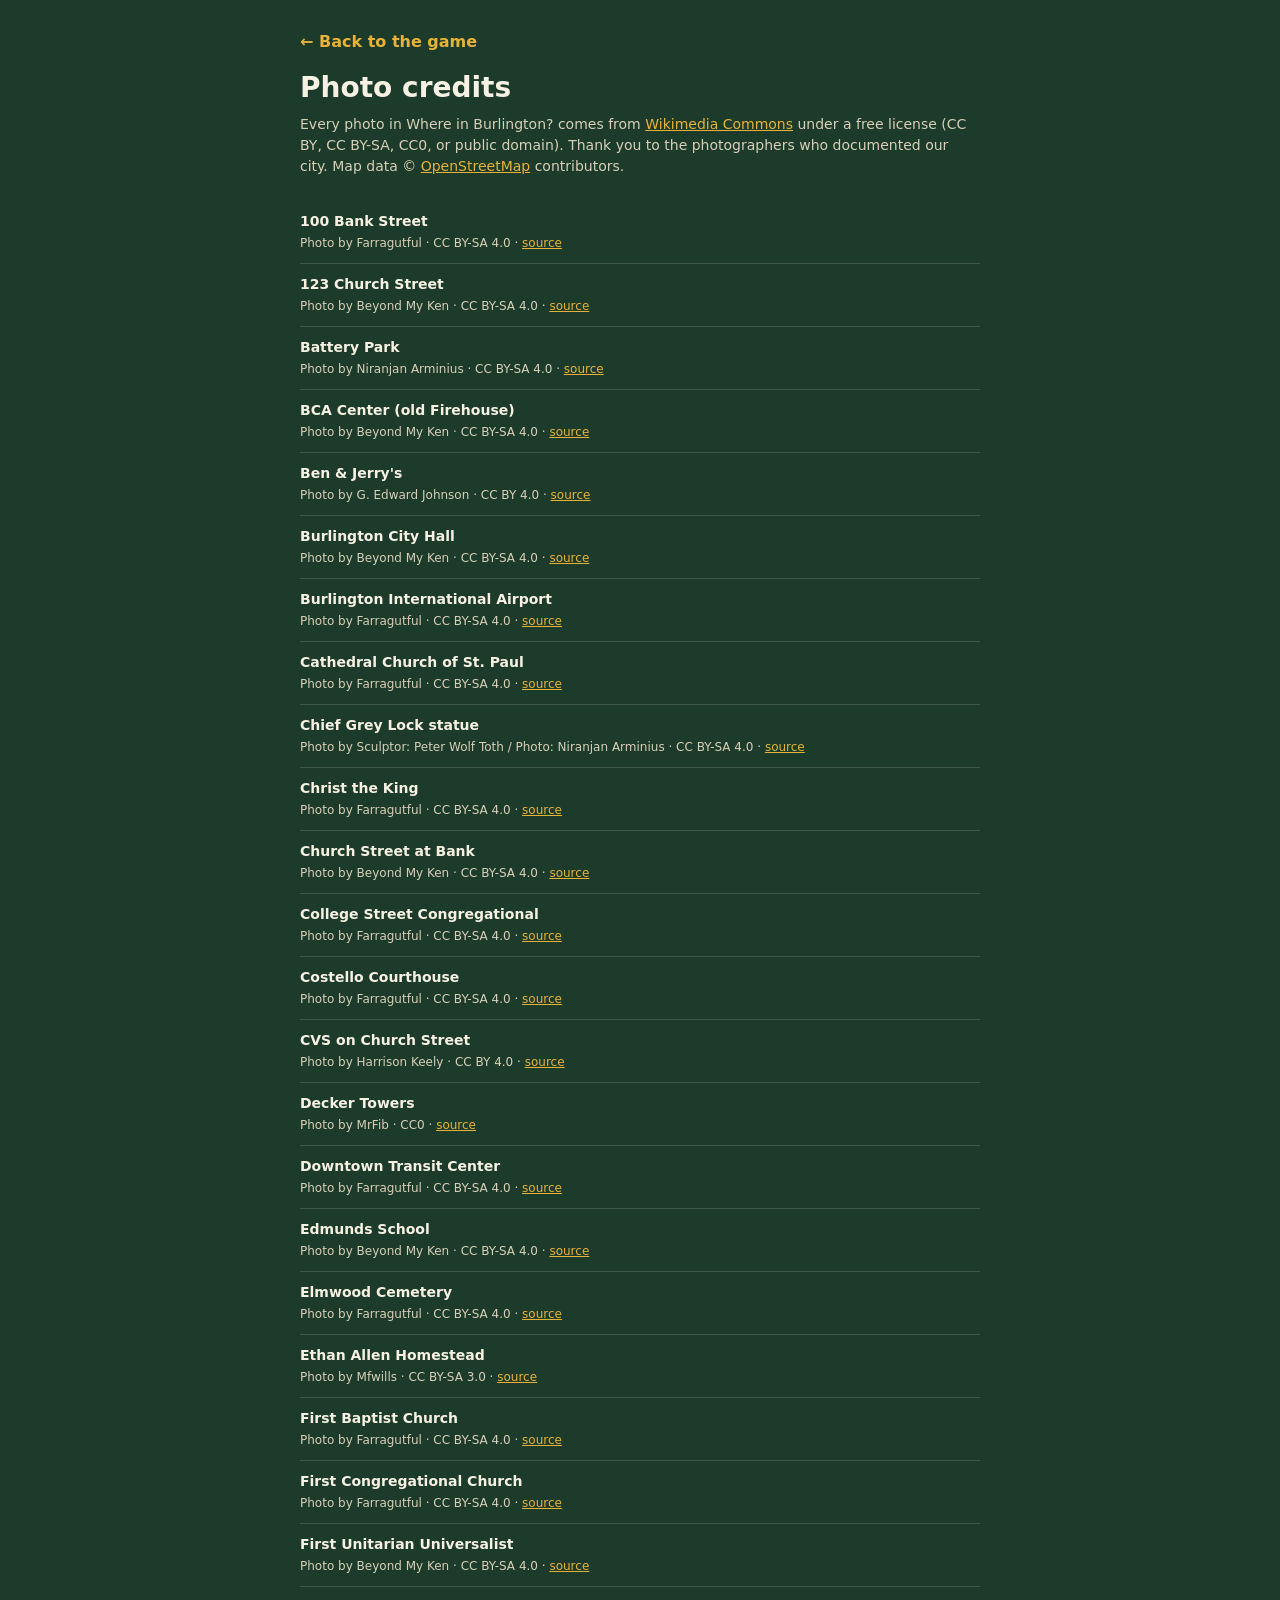
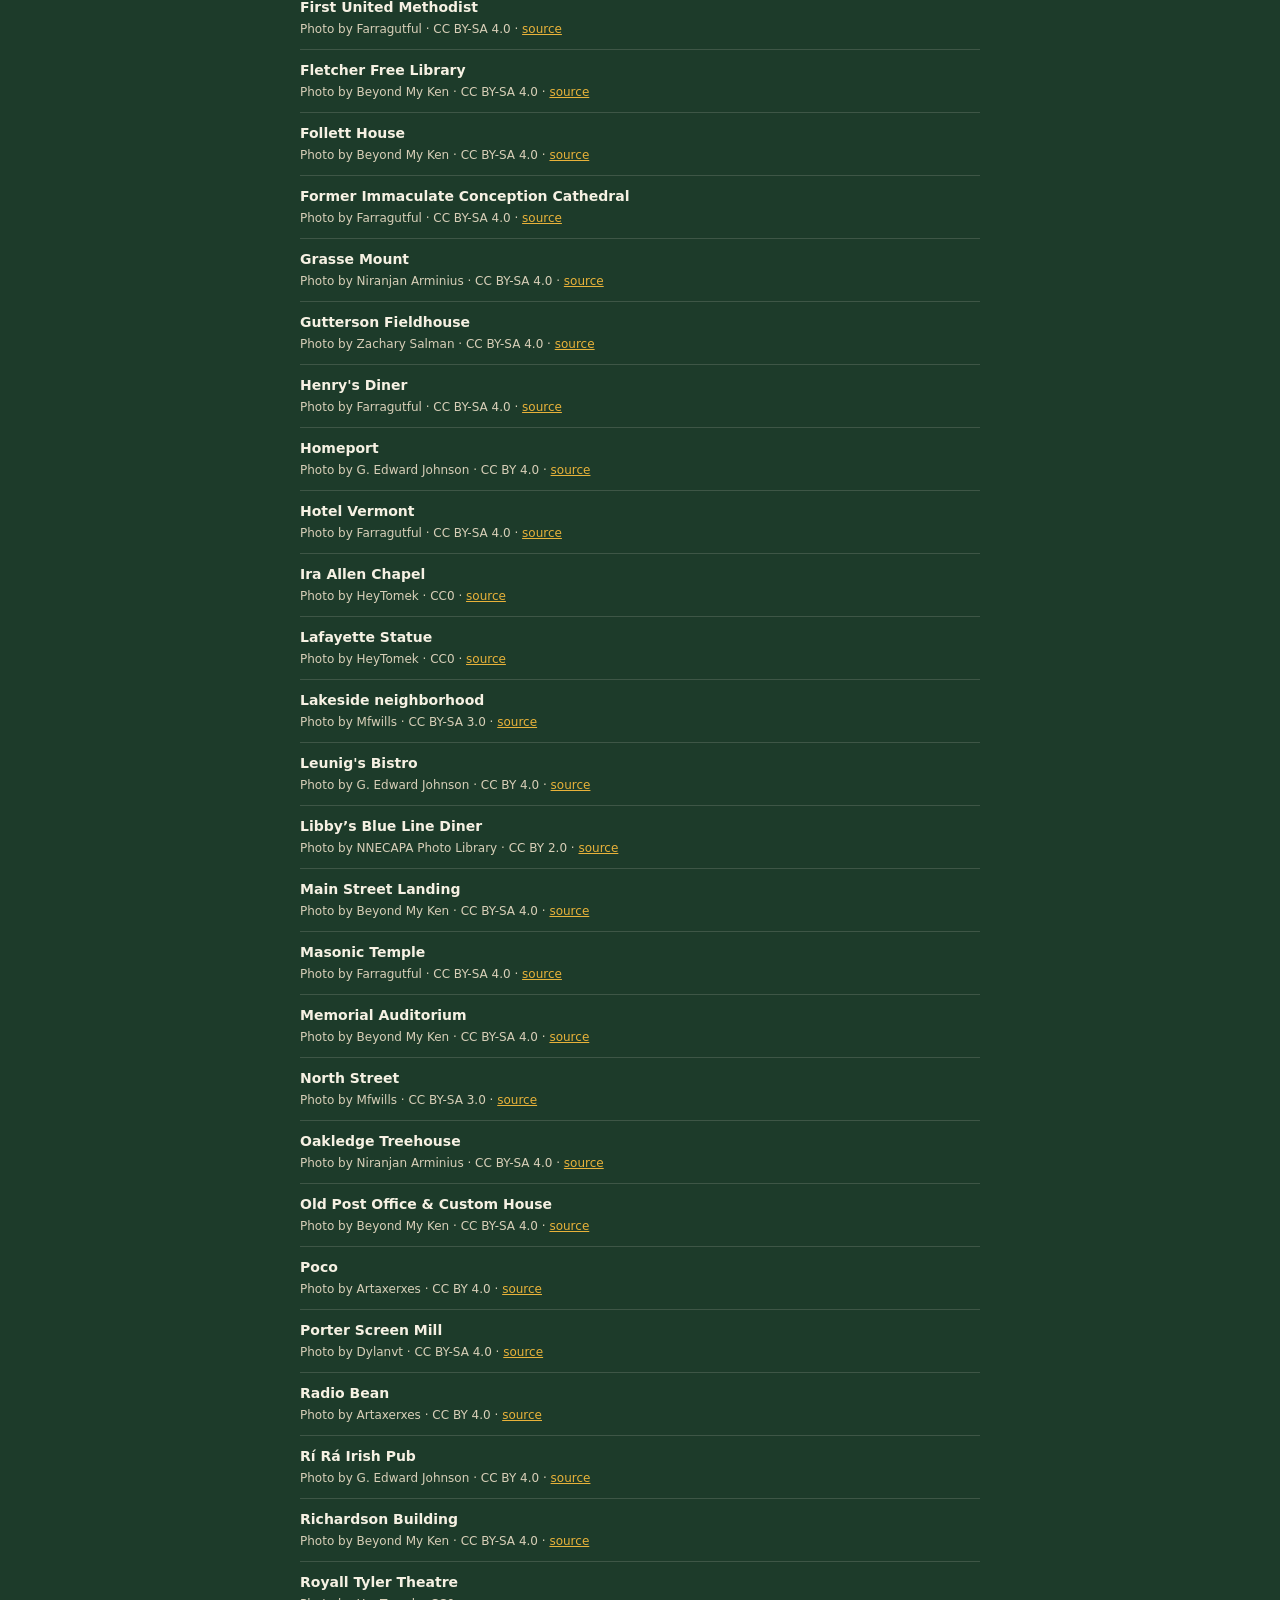
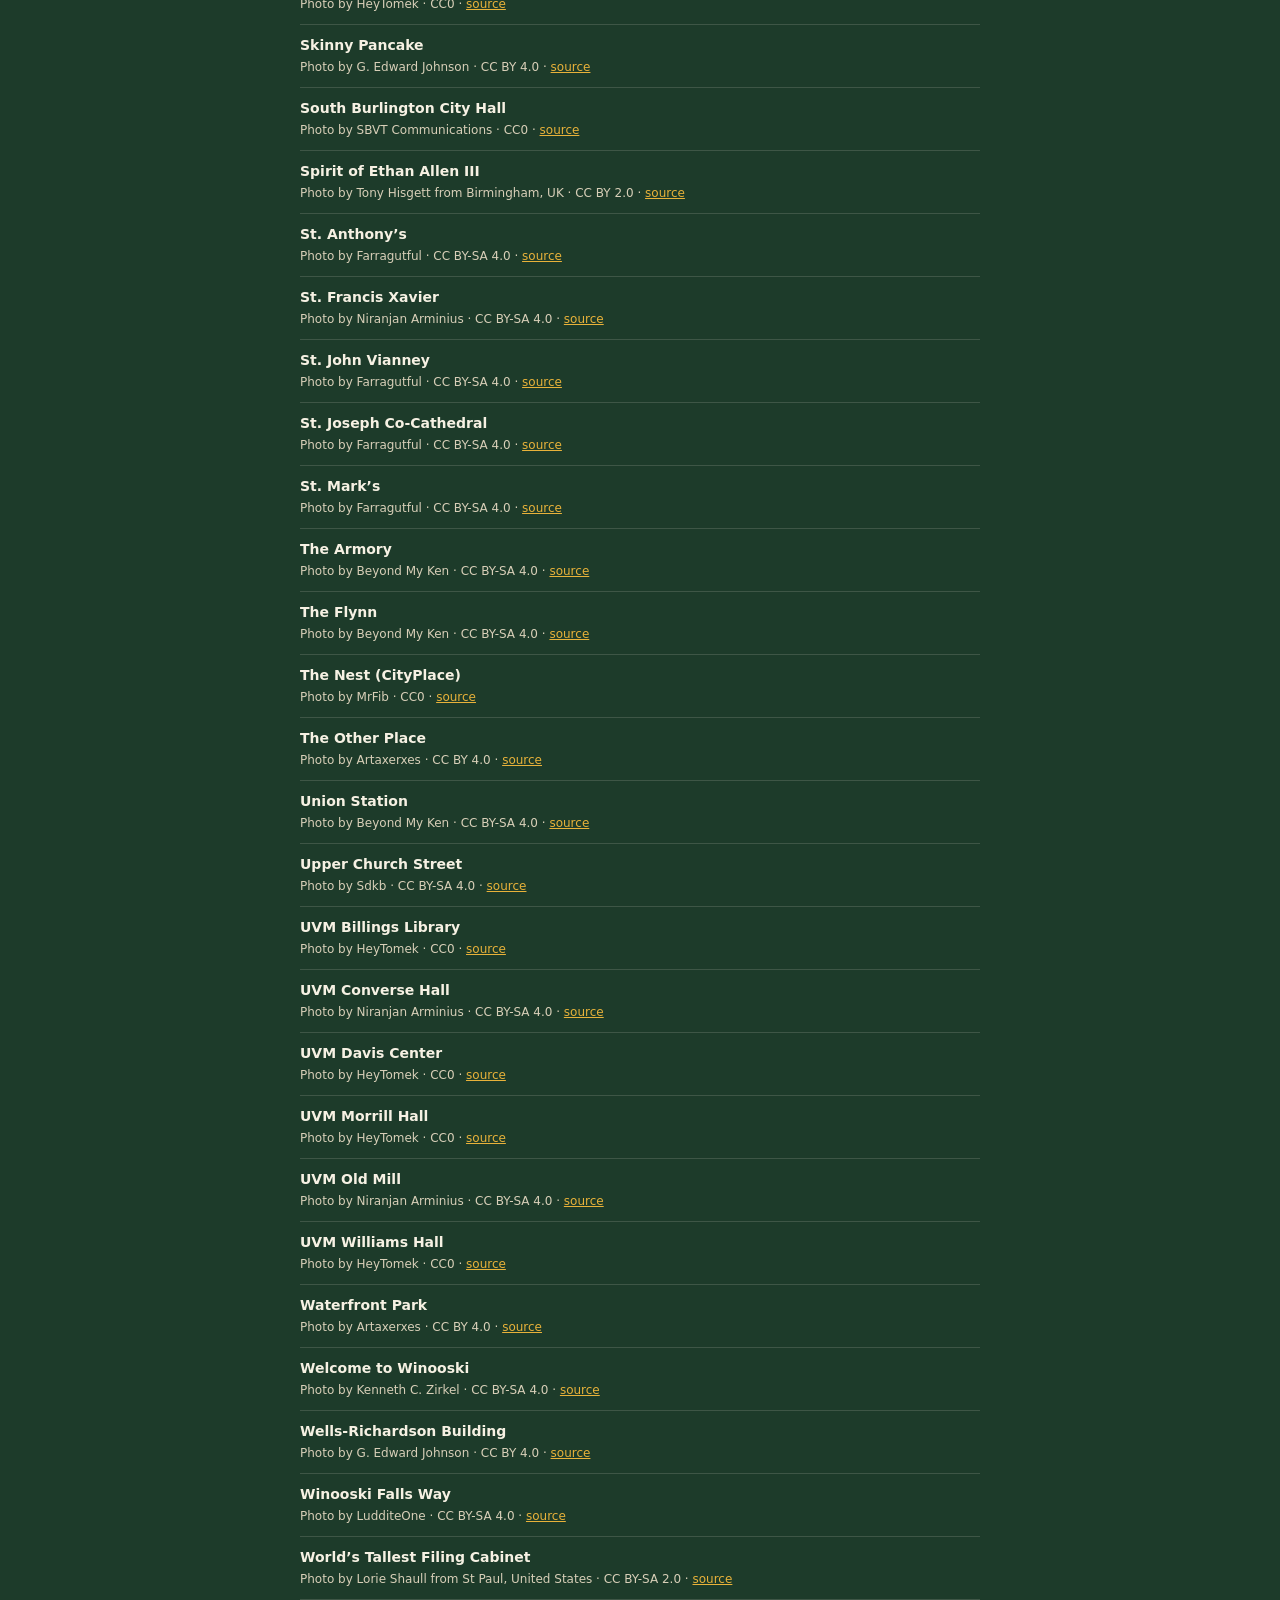
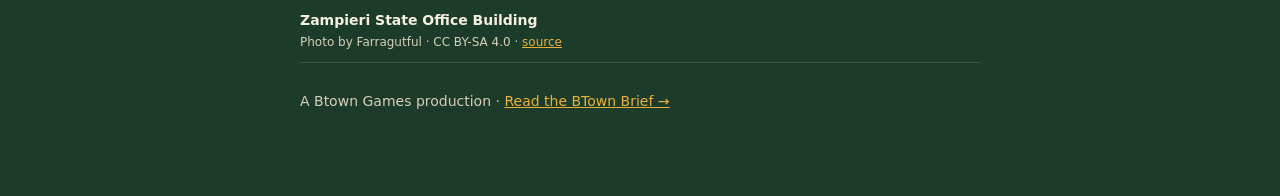
<file: credits.html>
<!DOCTYPE html>
<html lang="en">
<head>
  <meta charset="UTF-8" />
  <meta name="viewport" content="width=device-width, initial-scale=1.0" />
  <title>Photo credits · Where in Burlington?</title>
  <link rel="icon" href="./icon.svg" type="image/svg+xml" />
  <style>
    * { margin: 0; padding: 0; box-sizing: border-box; }
    body {
      background: #1d3b2a; color: #f6f1e3;
      font-family: "Avenir Next", "Segoe UI", system-ui, sans-serif;
      padding: 32px 20px 60px; max-width: 720px; margin: 0 auto;
    }
    h1 { font-size: 28px; font-weight: 900; }
    p.lead { margin: 10px 0 24px; font-size: 14px; color: #d8cfb8; line-height: 1.5; }
    a { color: #e8b23a; }
    ul { list-style: none; }
    li { padding: 10px 0; border-bottom: 1px solid rgba(246,241,227,0.15); font-size: 14px; line-height: 1.5; }
    li b { display: block; }
    li span { color: #d8cfb8; font-size: 12px; }
    .back { display: inline-block; margin-bottom: 20px; font-weight: 700; text-decoration: none; }
  </style>
<!-- GoatCounter -->
<script data-goatcounter="https://btown-brief.goatcounter.com/count"
        async src="//gc.zgo.at/count.js"></script>
</head>
<body>
  <a class="back" href="./">← Back to the game</a>
  <h1>Photo credits</h1>
  <p class="lead">Every photo in Where in Burlington? comes from
    <a href="https://commons.wikimedia.org/" rel="noopener">Wikimedia Commons</a> under a free license
    (CC BY, CC BY-SA, CC0, or public domain). Thank you to the photographers who documented our city.
    Map data © <a href="https://www.openstreetmap.org/copyright" rel="noopener">OpenStreetMap</a> contributors.</p>
  <ul id="list"></ul>
  <script type="module">
    const spots = await (await fetch('./data/spots.json')).json();
    const list = document.getElementById('list');
    for (const s of spots.slice().sort((a, b) => a.name.localeCompare(b.name))) {
      const li = document.createElement('li');
      const b = document.createElement('b');
      b.textContent = s.name;
      const span = document.createElement('span');
      const a = document.createElement('a');
      a.href = s.sourceUrl; a.rel = 'noopener'; a.textContent = 'source';
      span.append(`Photo by ${s.author || 'Unknown'} · ${s.license} · `);
      span.append(a);
      li.append(b, span);
      list.append(li);
    }
  </script>
  <p class="lead" style="margin-top:28px">A Btown Games production ·
    <a href="https://www.btownbrief.com/" rel="noopener">Read the BTown Brief →</a></p>
</body>
</html>
</file>
